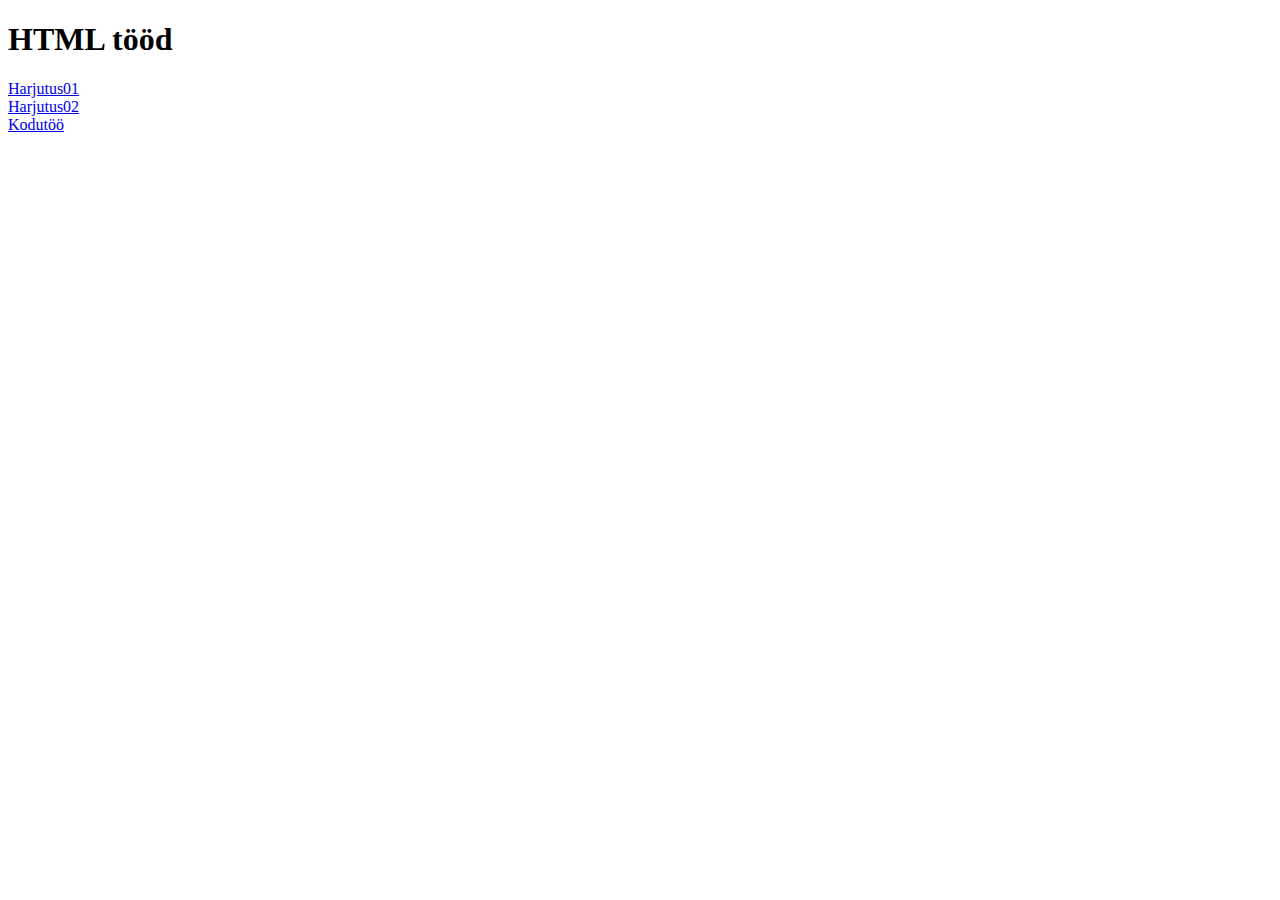
<file: index.html>
<!DOCTYPE html>
<html lang="en">
<head>
    <meta charset="UTF-8">
    <meta name="viewport" content="width=h, initial-scale=1.0">
    <title>Document</title>
</head>
<body>
    <h1>HTML tööd</h1>
    <a href="01.html">Harjutus01</a><br>
    <a href="02.html">Harjutus02</a><br>
    <a href="kodutöö.html">Kodutöö</a><br>
</body>
</html>
</file>
